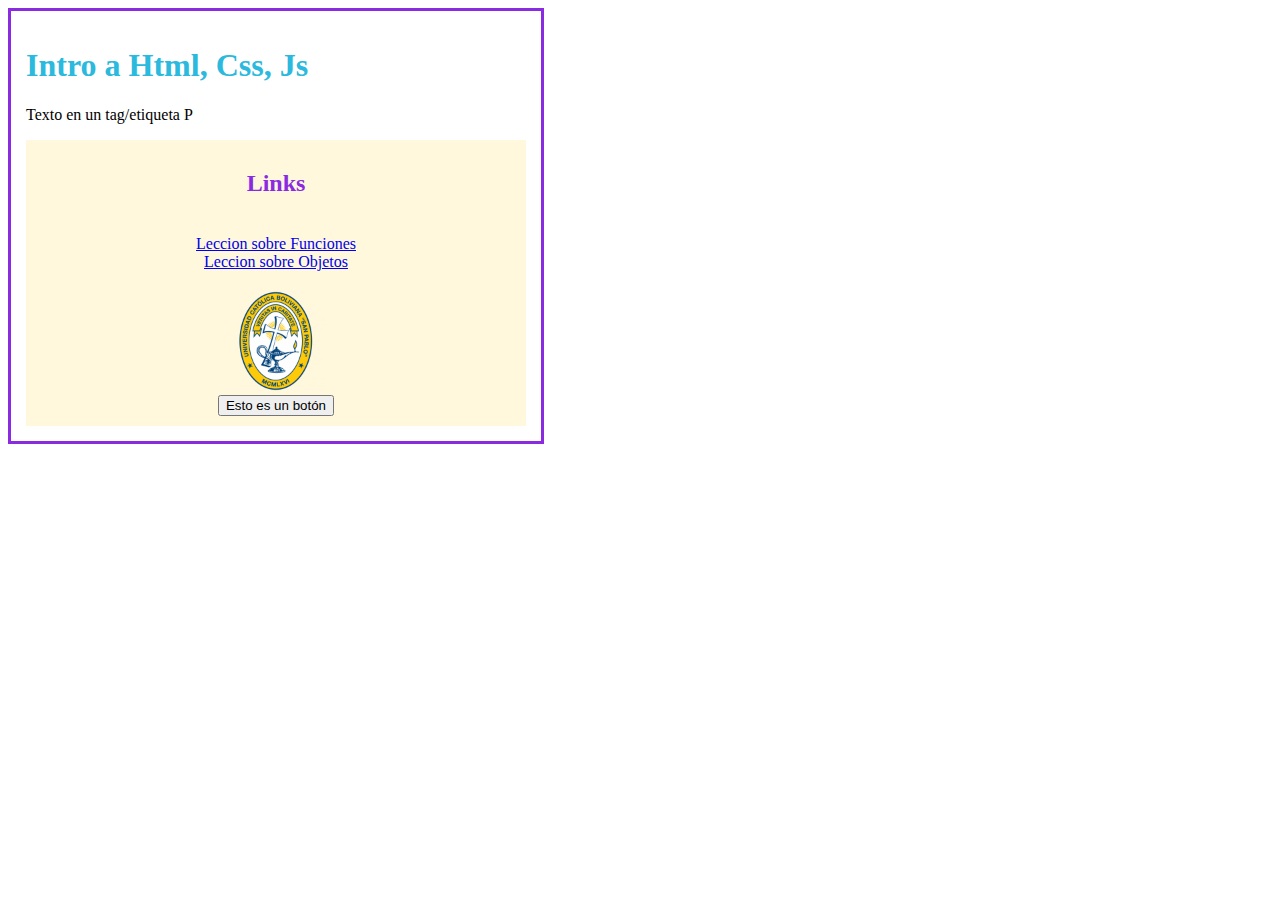
<file: IntroIMU/index.html>
<!DOCTYPE html>
<html>
  <head>
    <title>Título de la página</title>
    <link href="estilos.css" rel="stylesheet" />
    <script src="miCodigo.js"></script>
    <meta charset="utf-8" />
  </head>
  <body>
    <div>
      <h1 class="azul">Intro a Html, Css, Js</h1>
      <p>Texto en un tag/etiqueta P</p>
    </div>
    <div class="seccion2">
      <h2>Links</h2>
      <br />
      <a href="index2.html">Leccion sobre Funciones</a>
      <br />
      <a href="index3.html">Leccion sobre Objetos</a>
    </div>
    <div class="seccion2">
      <img id="logo" src="ucb.png" />
      <br />
      <button>Esto es un botón</button>
    </div>
  </body>
</html>
</file>
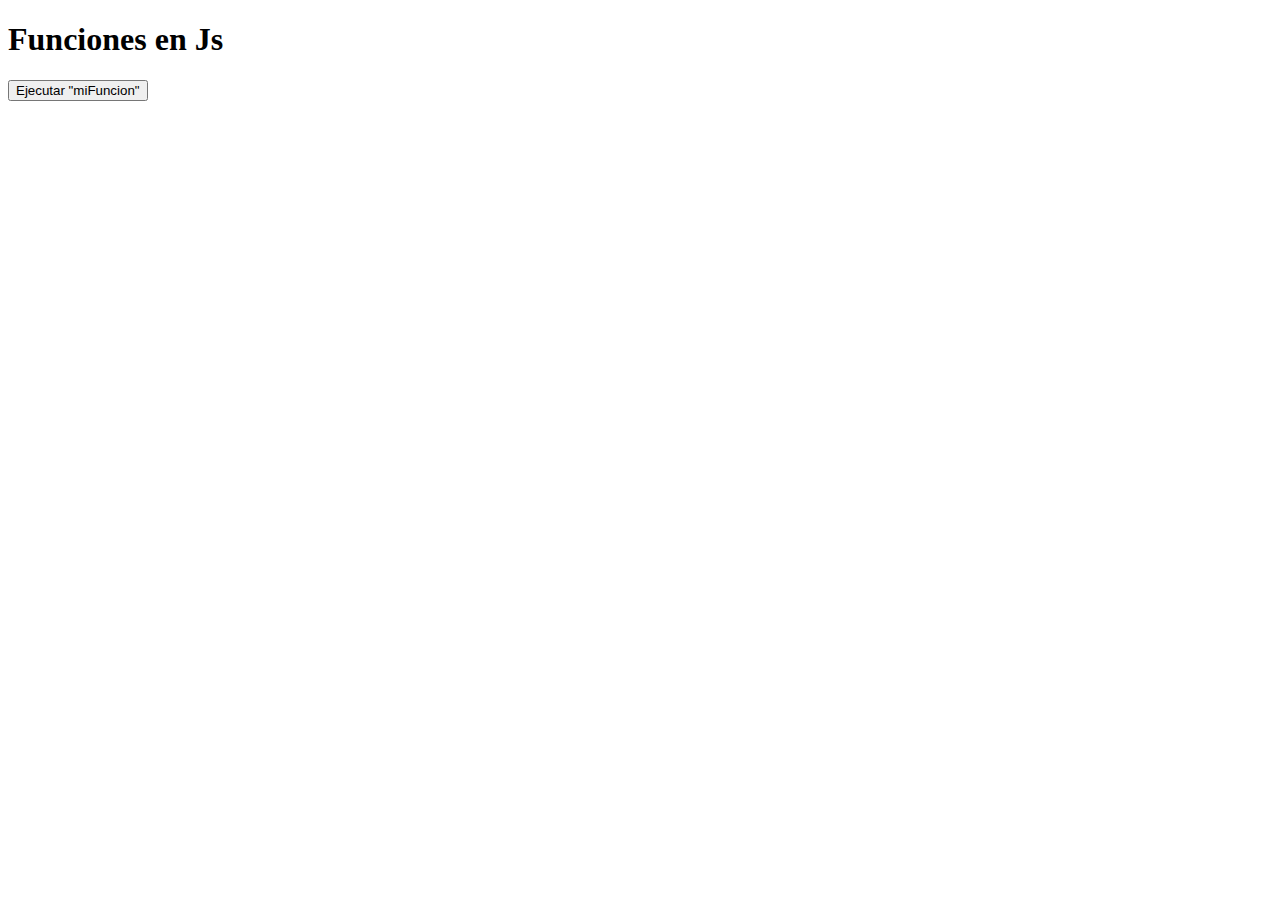
<file: IntroIMU/index2.html>
<!DOCTYPE html>
<html>
  <head>
    <title>Funciones</title>
    <script src="misFunciones.js"></script>
    <meta charset="utf-8" />
  </head>
  <body>
    <div>
      <h1>Funciones en Js</h1>

      <button onclick="miFuncion()">Ejecutar "miFuncion"</button>
    </div>
  </body>
</html>
</file>
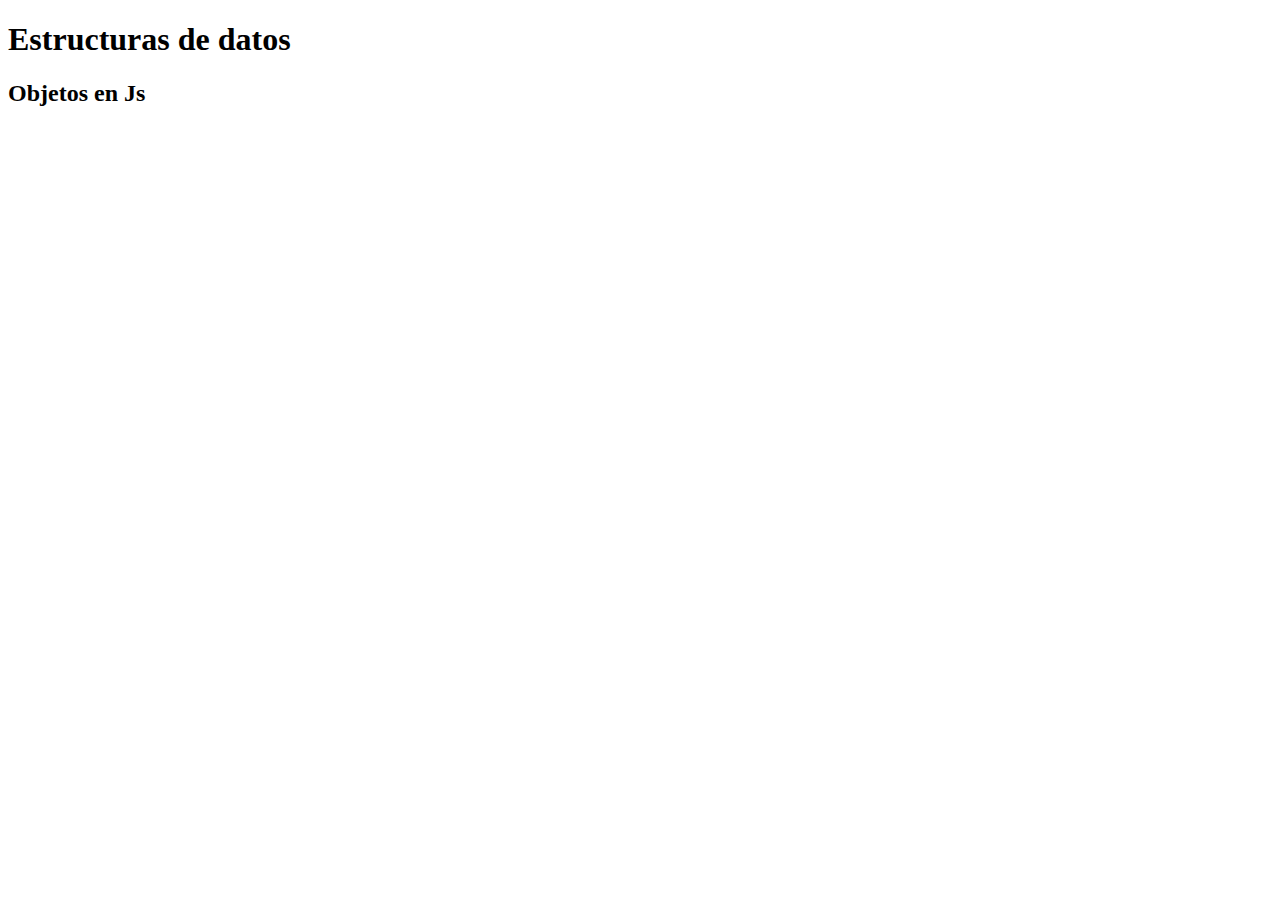
<file: IntroIMU/index3.html>
<!DOCTYPE html>
<html>
  <head>
    <title>Objetos</title>
    <script src="objetos.js"></script>
    <meta charset="utf-8" />
  </head>
  <body>
    <div>
      <h1>Estructuras de datos</h1>
      <h2>Objetos en Js</h2>
    </div>
  </body>
</html>
</file>
<file: IntroIMU/estilos.css>
body {
  background-color: rgb(255, 255, 255);
  width: 500px;
  padding: 15px;
  border: 3px solid;
  border-color: blueviolet;
}

.azul {
  color: rgb(43, 185, 221);
}

.grande {
  font-size: 50px;
}
.seccion2 {
  background-color: cornsilk;
  color: blueviolet;
  padding-top: 10px;
  padding-bottom: 10px;
  text-align: center;
}

#logo {
  width: 100px;
  height: 100px;
}
</file>
